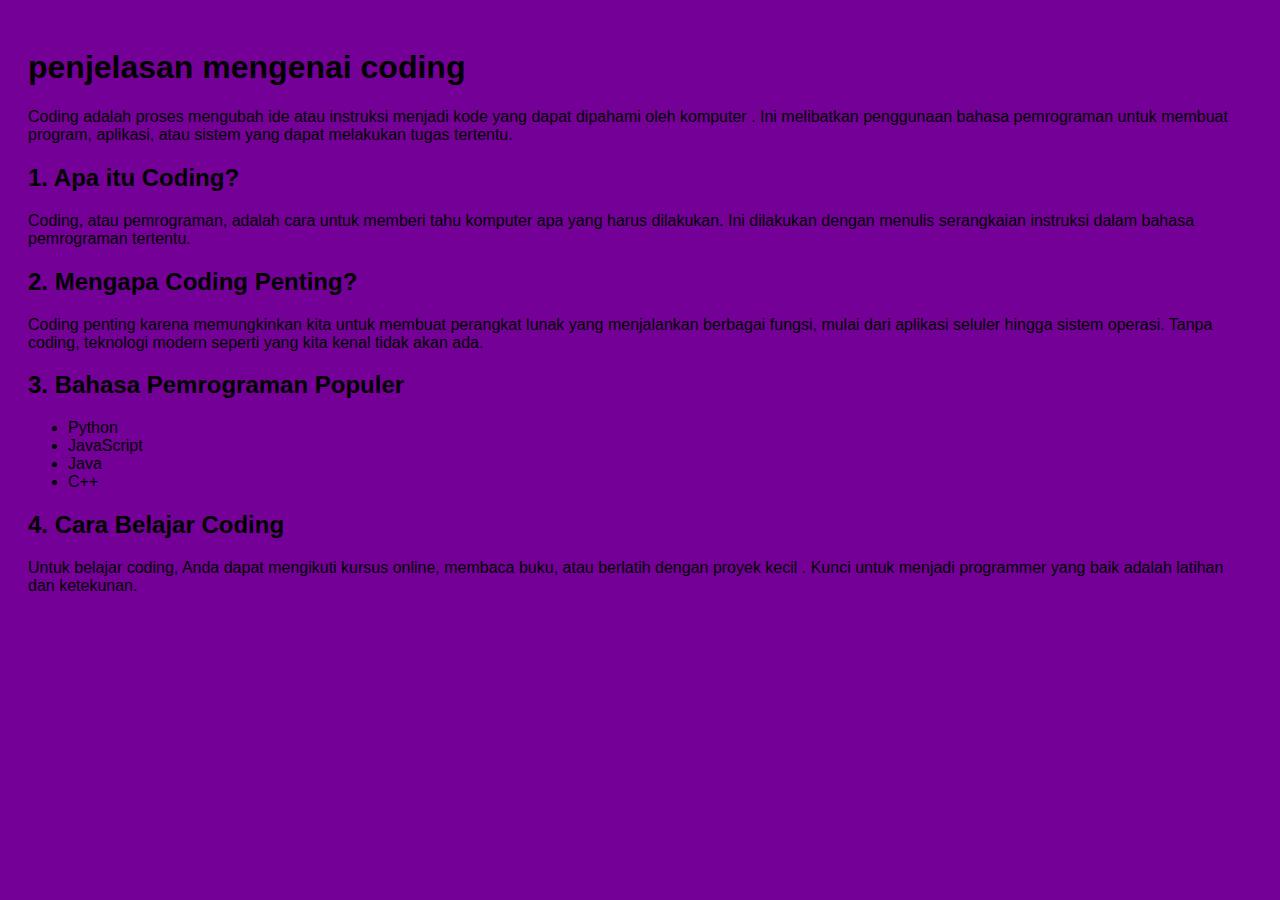
<file: dex.html>
<!DOCTYPE html>
<html lang="en">
<head>
    <meta charset="UTF-8">
    <meta name="viewport" content="width=device-width, initial-scale=1.0">
    <title>Document</title>
</head>
<body>
   <h1>penjelasan mengenai coding</h1>
   <p>Coding adalah proses mengubah ide atau instruksi menjadi kode yang dapat dipahami oleh komputer
    . Ini melibatkan penggunaan bahasa pemrograman untuk membuat program, aplikasi, atau sistem 
    yang dapat melakukan tugas tertentu.</p>
   <h2>1. Apa itu Coding?</h2>
   <p>Coding, atau pemrograman, adalah cara untuk memberi tahu komputer apa yang harus dilakukan. 
    Ini dilakukan dengan menulis serangkaian instruksi dalam bahasa pemrograman tertentu.</p>
   <h2>2. Mengapa Coding Penting?</h2>
   <p>Coding penting karena memungkinkan kita untuk membuat perangkat lunak yang menjalankan berbagai fungsi,
     mulai dari aplikasi seluler hingga sistem operasi. Tanpa coding,
      teknologi modern seperti yang kita kenal tidak akan ada.</p>
   <h2>3. Bahasa Pemrograman Populer</h2>
   <ul>
       <li>Python</li>
       <li>JavaScript</li>
       <li>Java</li>
       <li>C++</li>
   </ul>
   <h2>4. Cara Belajar Coding</h2>
   <p>Untuk belajar coding,
     Anda dapat mengikuti kursus online, membaca buku, atau berlatih dengan proyek kecil
     . Kunci untuk menjadi programmer yang baik adalah latihan dan ketekunan.</p>
     <style>
        body {
            background-color: #740097;
            font-family: Arial, sans-serif;
            text-align: left;
            padding: 20px;
        }
        a:hover {
            background-color: #6a00ff;
        }
        </style>
</body>
</html>
</file>
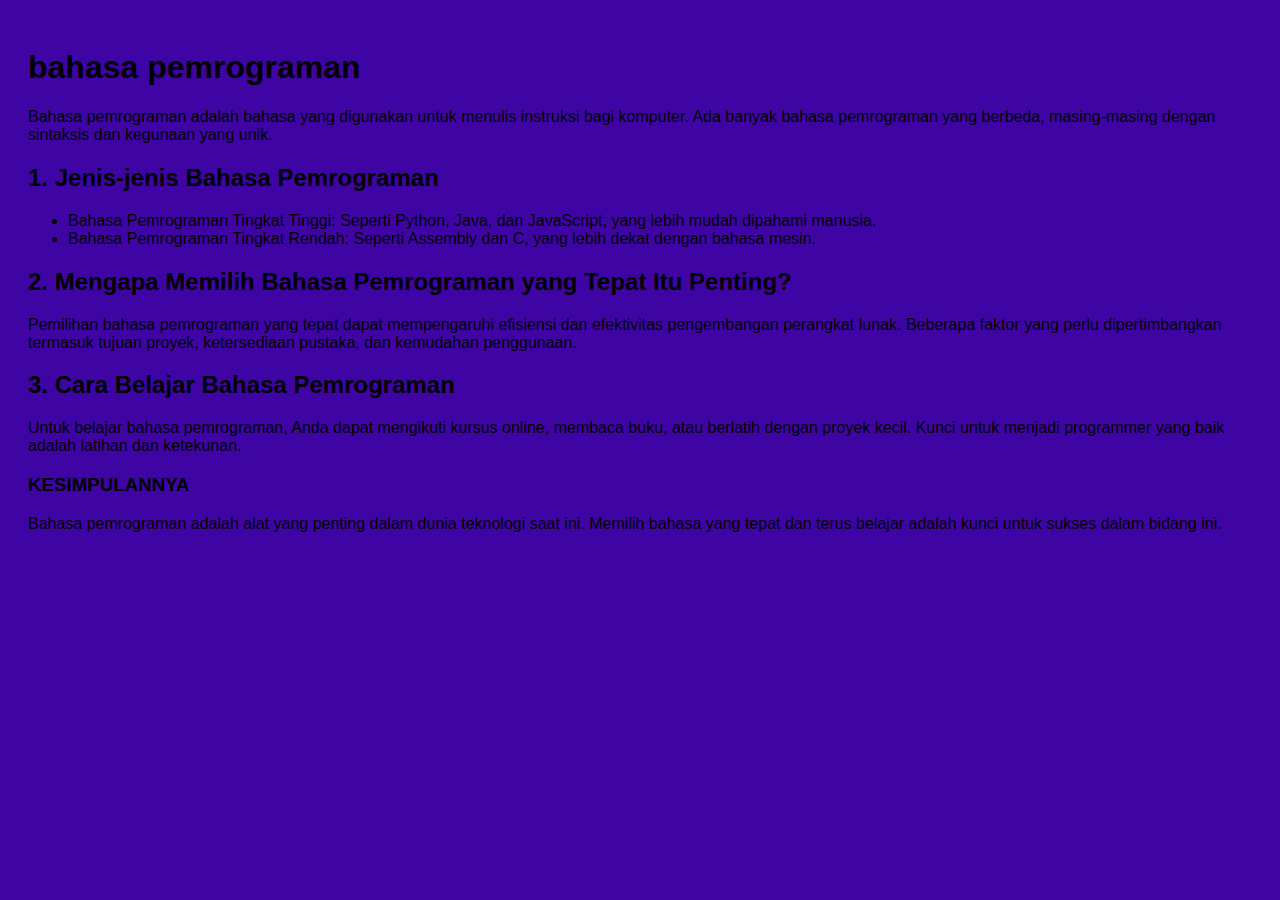
<file: in.html>
<!DOCTYPE html>
<html lang="en">
<head>
    <meta charset="UTF-8">
    <meta name="viewport" content="width=device-width, initial-scale=1.0">
    <title>Document</title>
</head>
<body>
      <h1>bahasa pemrograman</h1>
      <p>Bahasa pemrograman adalah bahasa yang digunakan untuk menulis instruksi bagi komputer. 
        Ada banyak bahasa pemrograman yang berbeda, masing-masing dengan sintaksis dan kegunaan yang unik.</p>
      <h2>1. Jenis-jenis Bahasa Pemrograman</h2>
      <ul>
          <li>Bahasa Pemrograman Tingkat Tinggi: Seperti Python, Java, dan JavaScript,
             yang lebih mudah dipahami manusia.</li>
          <li>Bahasa Pemrograman Tingkat Rendah: Seperti Assembly dan C,
             yang lebih dekat dengan bahasa mesin.</li>
      </ul>
      <h2>2. Mengapa Memilih Bahasa Pemrograman yang Tepat Itu Penting?</h2>
      <p>Pemilihan bahasa pemrograman yang tepat dapat mempengaruhi efisiensi dan 
        efektivitas pengembangan perangkat lunak.
        Beberapa faktor yang perlu dipertimbangkan termasuk tujuan proyek,
         ketersediaan pustaka, dan kemudahan penggunaan.</p>
      <h2>3. Cara Belajar Bahasa Pemrograman</h2>
      <p>Untuk belajar bahasa pemrograman, Anda dapat mengikuti kursus online, 
        membaca buku, atau berlatih dengan proyek kecil.
        Kunci untuk menjadi programmer yang baik adalah latihan dan ketekunan.</p>
      <h3>KESIMPULANNYA</h3>
      <p>Bahasa pemrograman adalah alat yang penting dalam dunia teknologi saat ini.
        Memilih bahasa yang tepat dan terus belajar adalah kunci untuk sukses dalam bidang ini.</p>
        <style>
        body {
            background-color: #3f05a4;
            font-family: Arial, sans-serif;
            text-align: left;
            padding: 20px;
        }
        a:hover {
            background-color: #6a00ff;
        }
        </style>
</body>
</html>
</file>
